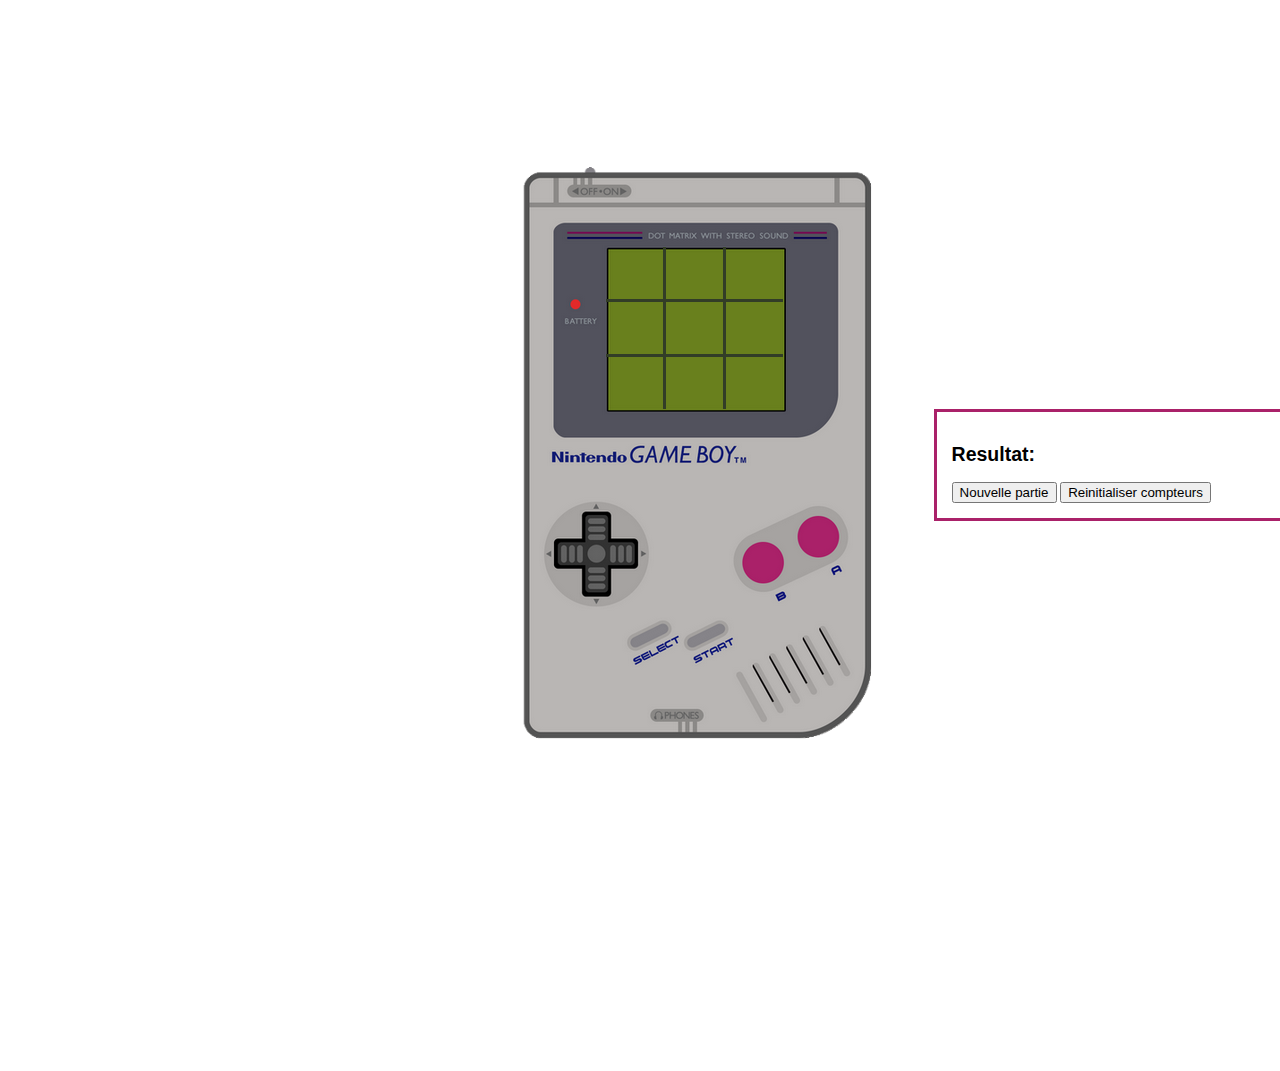
<file: index.html>
<!DOCTYPE html>
<html>

<head>
	<meta http-equiv="Content-Type" content="text/html; charset=iso-8859-1" />
	<title>Jeux Morpion</title>
	<link id="icone" rel="icon" href="" type="image/ico" />
	<link rel="stylesheet" href="css/styles.css" />
	<link rel="stylesheet" href="font-awesome/css/font-awesome.css" />

</head>

<body>
	


			<div id="game">
				<div class="gameboy">
				<img src="./images/gameboy.png">
				</div>
			
				<div class="grille">

					<div class="row">
						<div class="square bottom right" id="sq1"></div>
						<div class="square bottom right" id="sq2"></div>
						<div class="square bottom" id="sq3" ></div>
					</div>
					<div class="row">
						<div class="square bottom right" id="sq4"></div>
						<div class="square bottom right" id="sq5"></div>
						<div class="square bottom" id="sq6" ></div>
					</div>
					<div class="row">
						<div class="square right" id="sq7"></div>
						<div class="square right" id="sq8"></div>
						<div class="square" id="sq9" ></div>
					</div>
				</div>
				
				<div id="statusjeu">
				<h2>Resultat:</h2>
					<div id="message1"></div>	
					<div id="resultat"></div>
					<button id="initialiser"> Nouvelle partie</button>
					<button id="reinitialiser"> Reinitialiser compteurs</button>					
				</div>
				
			</div>
		

	<script type="text/javascript" src="jquery-1-8-2.js"></script> <!-- Appel de la biblioth�que jQuery -->	
    <script type="text/javascript" src="jsmorpion.js"> </script>


</body>
</html>
</file>
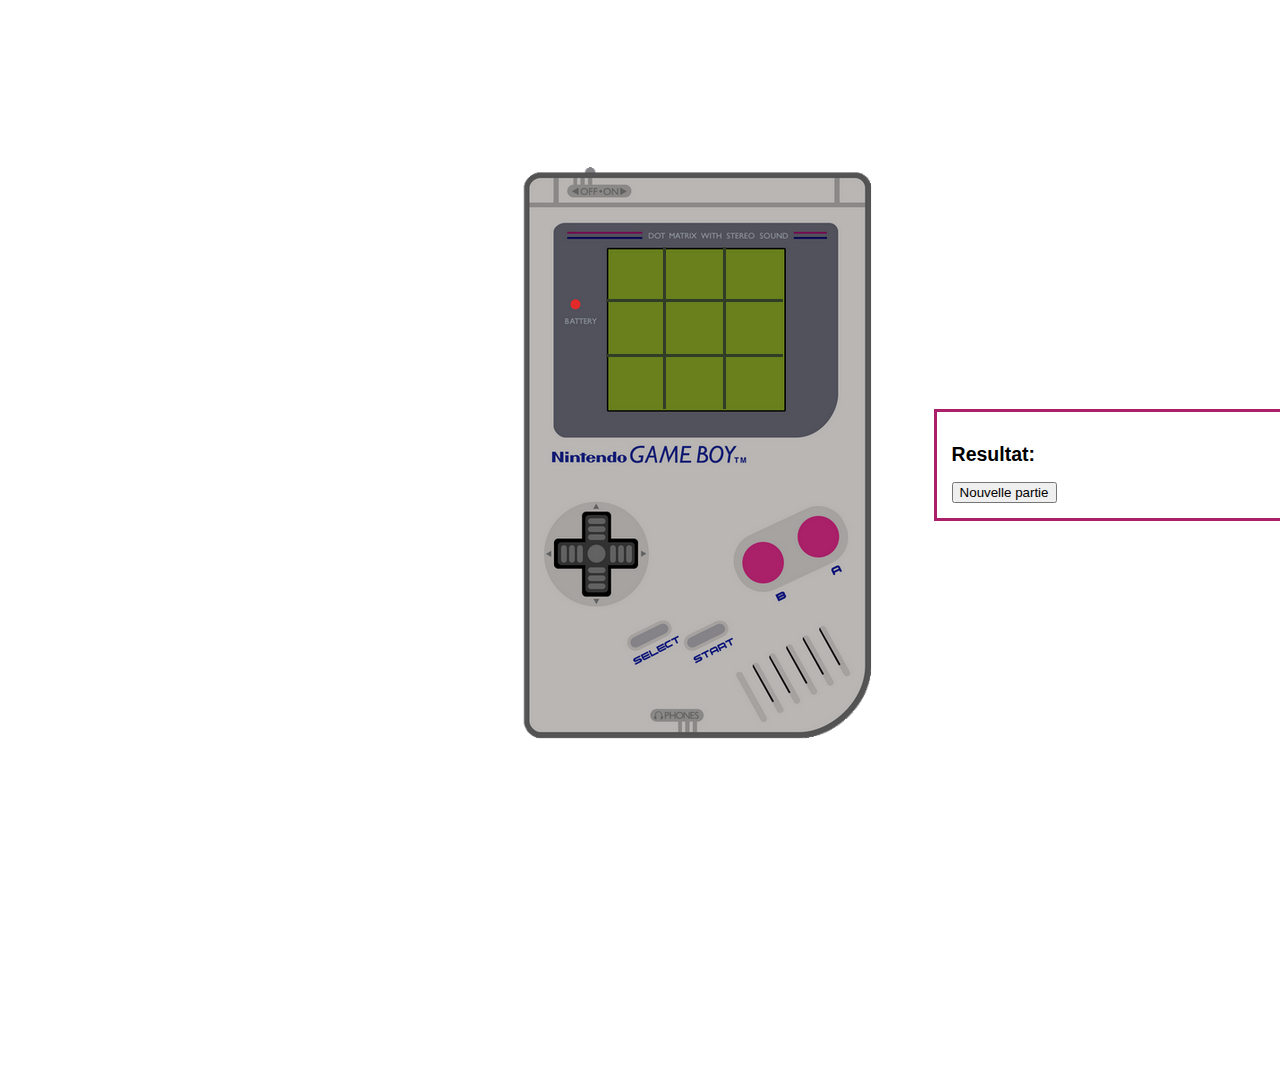
<file: essai avec bdd/index.html>
<?php 
	session_start();
	$_SESSION['player'] = 1;
	require_once "co_db.php";
?>
<!DOCTYPE html>
<html>

<head>
	<meta http-equiv="Content-Type" content="text/html; charset=iso-8859-1" />
	<title>Jeux Morpion</title>
	<link id="icone" rel="icon" href="" type="image/ico" />
	<link rel="stylesheet" href="css/styles.css" />
	<link rel="stylesheet" href="font-awesome/css/font-awesome.css" />

</head>

<body>
	


			<div id="game">
				<div class="gameboy">
				<img src="./images/gameboy.png">
				</div>
				
				<div class="grille">

					<div class="row">
						<div class="square bottom right" id="sq1" value="1"></div>
						<div class="square bottom right" id="sq2" value="2"></div>
						<div class="square bottom" id="sq3" value="3"></div>
					</div>
					<div class="row">
						<div class="square bottom right" id="sq4" value="4"></div>
						<div class="square bottom right" id="sq5" value="5"></div>
						<div class="square bottom" id="sq6" value="6"></div>
					</div>
					<div class="row">
						<div class="square right" id="sq7" value="7"></div>
						<div class="square right" id="sq8" value="8"></div>
						<div class="square" id="sq9" value="9"></div>
					</div>
				</div>
						
				
				<div id="statusjeu">
				<h2>Resultat:</h2>
					<div id="message1"></div>	
					<div id="resultat"></div>
					<button id="initialiser"> Nouvelle partie</button>					
				</div>
				
			</div>
		

	<script type="text/javascript" src="jquery-1-8-2.js"></script> <!-- Appel de la bibliothèque jQuery -->	
    <script type="text/javascript" src="jsmorpion.js"> </script>


</body>
</html>
</file>
<file: css/styles.css>
body {
	font-family: 'Arial';
	font-size: 13px;
	color: #323D27;
}


#game{
	width:700px;
	height:900px;
	padding-left:40%;
	padding-top: 155px;

}
.grille{
	width:55%;
	float:left;
	margin-left:6%;
	margin-top:12%;
	position:relative;
}

.gameboy{
	position:absolute;
}

.row{
	clear:both;
	margin-left:50px;
}

.square{
	width:57px;
	height:40px;	
	float:left;
	font-weight:bold;
	font-size:60px;
	text-align:center;
	padding-top:12px;
	padding-bottom: 0px;
	color: #323D27;

}

.bottom{
	border-bottom:3px solid #323D27;
}
.right{
	border-right:3px solid #323D27;
}

#statusjeu{
	color:#000;	
	width:45%;
	float:left;
	border: 3px solid #AA2169;
	padding: 15px;
	height:auto;
	position:relative;
	margin-left:60%;
}
</file>
<file: essai avec bdd/css/styles.css>
body {
	font-family: 'Arial';
	font-size: 13px;
	color: #323D27;
}


#game{
	width:700px;
	height:900px;
	padding-left:40%;
	padding-top: 155px;

}
.grille{
	width:55%;
	float:left;
	margin-left:6%;
	margin-top:12%;
	position:relative;
}

.gameboy{
	position:absolute;
}

.row{
	clear:both;
	margin-left:50px;
}

.square{
	width:57px;
	height:40px;	
	float:left;
	font-weight:bold;
	font-size:60px;
	text-align:center;
	padding-top:12px;
	padding-bottom: 0px;
	color: #323D27;

}

.bottom{
	border-bottom:3px solid #323D27;
}
.right{
	border-right:3px solid #323D27;
}

#statusjeu{
	color:#000;	
	width:45%;
	float:left;
	border: 3px solid #AA2169;
	padding: 15px;
	height:auto;
	position:relative;
	margin-left:60%;
}
</file>
